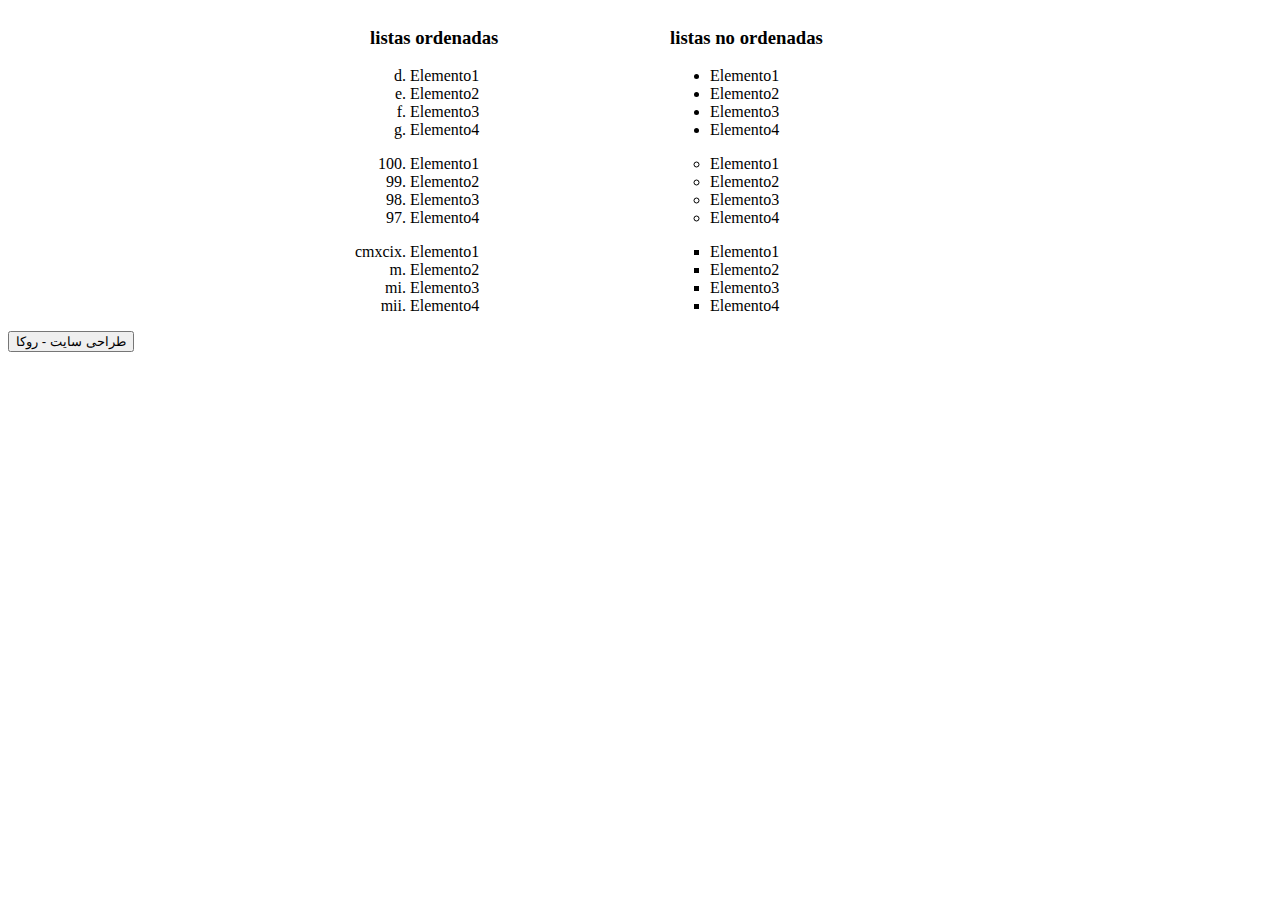
<file: list.html>
<!DOCTYPE html>
<html lang="en">
<head>
    <meta charset="UTF-8">
    <meta http-equiv="X-UA-Compatible" content="IE=edge">
    <meta name="viewport" content="width=device-width, initial-scale=1.0">
    <title>Document</title>
    <style>
    .colammas{
        display: flex;
        margin: auto;
        width: 600px;
    
    }
    .colamma
    {
        padding: 0 0 0 30px;
        width: 300px;
    }
     </style>
</head>
<body>
    <div class="colammas">
<div class="colamma">
    <h3>
        listas ordenadas
    </h3>
    
    <ol type="a" start="4">
       
        <li>
           Elemento1
        </li>
        <li>
           Elemento2
        </li>
        <li>
            Elemento3
        </li>
        <li>
             Elemento4
        </li>
    </ol>

    <ol type="1" start="100" reversed>
       
        <li>
           Elemento1
        </li>
        <li>
           Elemento2
        </li>
        <li>
            Elemento3
        </li>
        <li>
             Elemento4
        </li>
    </ol>
    <ol type="i" start="999">
       
        <li>
           Elemento1
        </li>
        <li>
           Elemento2
        </li>
        <li>
            Elemento3
        </li>
        <li>
             Elemento4
        </li>
    </ol>
        </div>
    <div class="colamma">
        <h3>listas no ordenadas </h3>
        <ul type:disc>
            <li>
                Elemento1
             </li>
             <li>
                Elemento2
             </li>
             <li>
                 Elemento3
             </li>
             <li>
                  Elemento4
             </li>

        </ul>
        <ul type:circle >
            <li style="list-style-type:circle">Elemento1</li>
             
             <li style="list-style-type:circle">Elemento2</li>
             
             <li style="list-style-type:circle">Elemento3</li>
             
             <li style="list-style-type:circle">Elemento4</li>

        </ul>
        <ul >
            
             <li style="list-style-type:square">Elemento1</li>
             
             <li style="list-style-type:square">Elemento2</li>
             
             <li style="list-style-type:square">Elemento3</li>
             
             <li style="list-style-type:square">Elemento4</li>

        </ul>
      </div>

   </div>
   
<button type="button" onclick="location.href='https://rokaweb.ir';">
	طراحی سایت - روکا
</button>
</body>
</html>
</file>
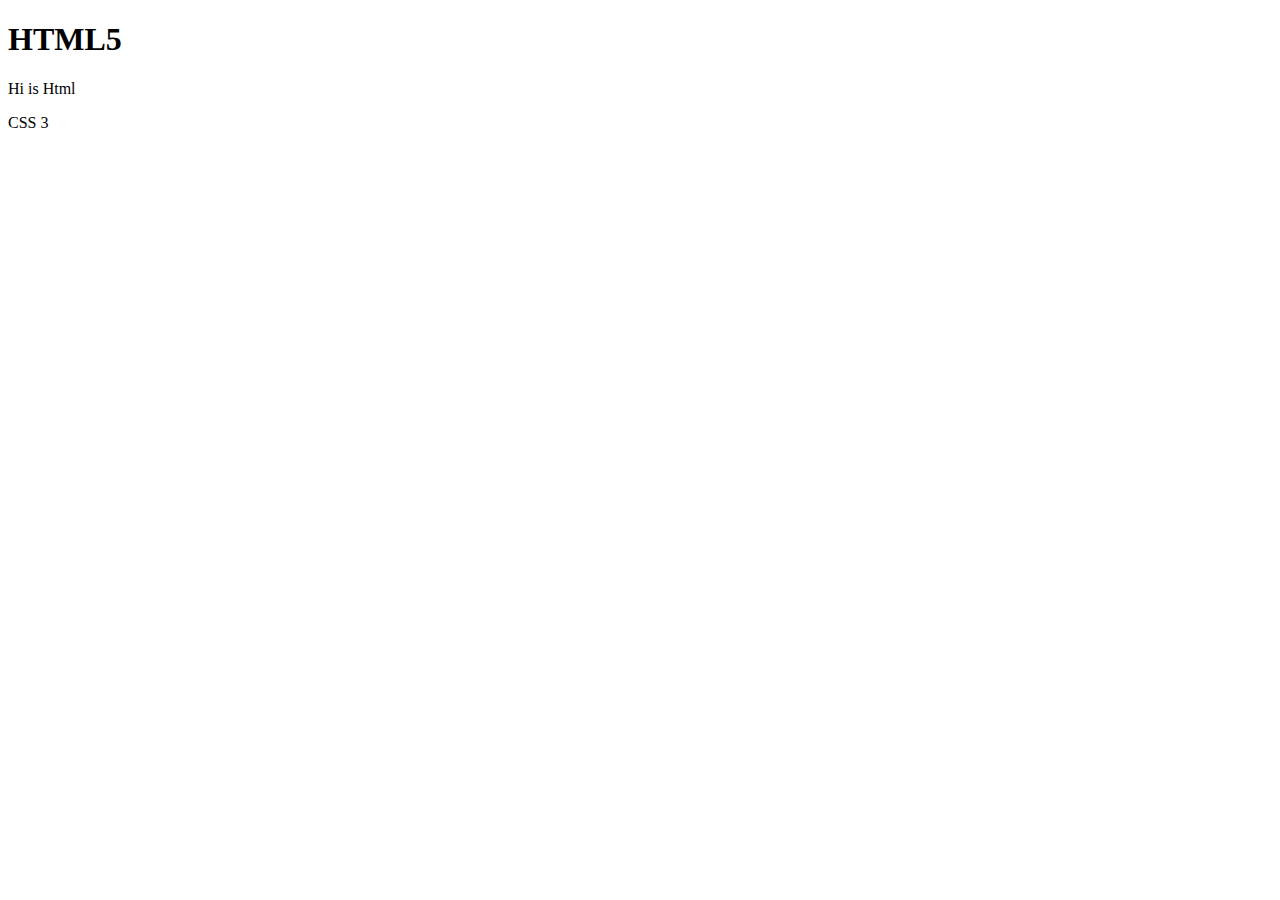
<file: work.html>
<!DOCTYPE html>
<html lang="en">
<head>
    <meta charset="UTF-8">
    <meta http-equiv="X-UA-Compatible" content="IE=edge">
    <meta name="viewport" content="width=device-width, initial-scale=1.0">
    <title>Document</title>
    <link rel="work" href="work.css">
</head>
<body>
    <div>
        <header id="html">
            <h1>
                HTML5
            </h1>
         </header>

    </div>
  
  <p>
    Hi is Html 
  </p>
  <div>
    <header id="css">
        CSS 3
      </header> 
  </div>
 
</body>
</html>
</file>
<file: work.css>
html{
    background-color: aquamarine;

}
</file>
